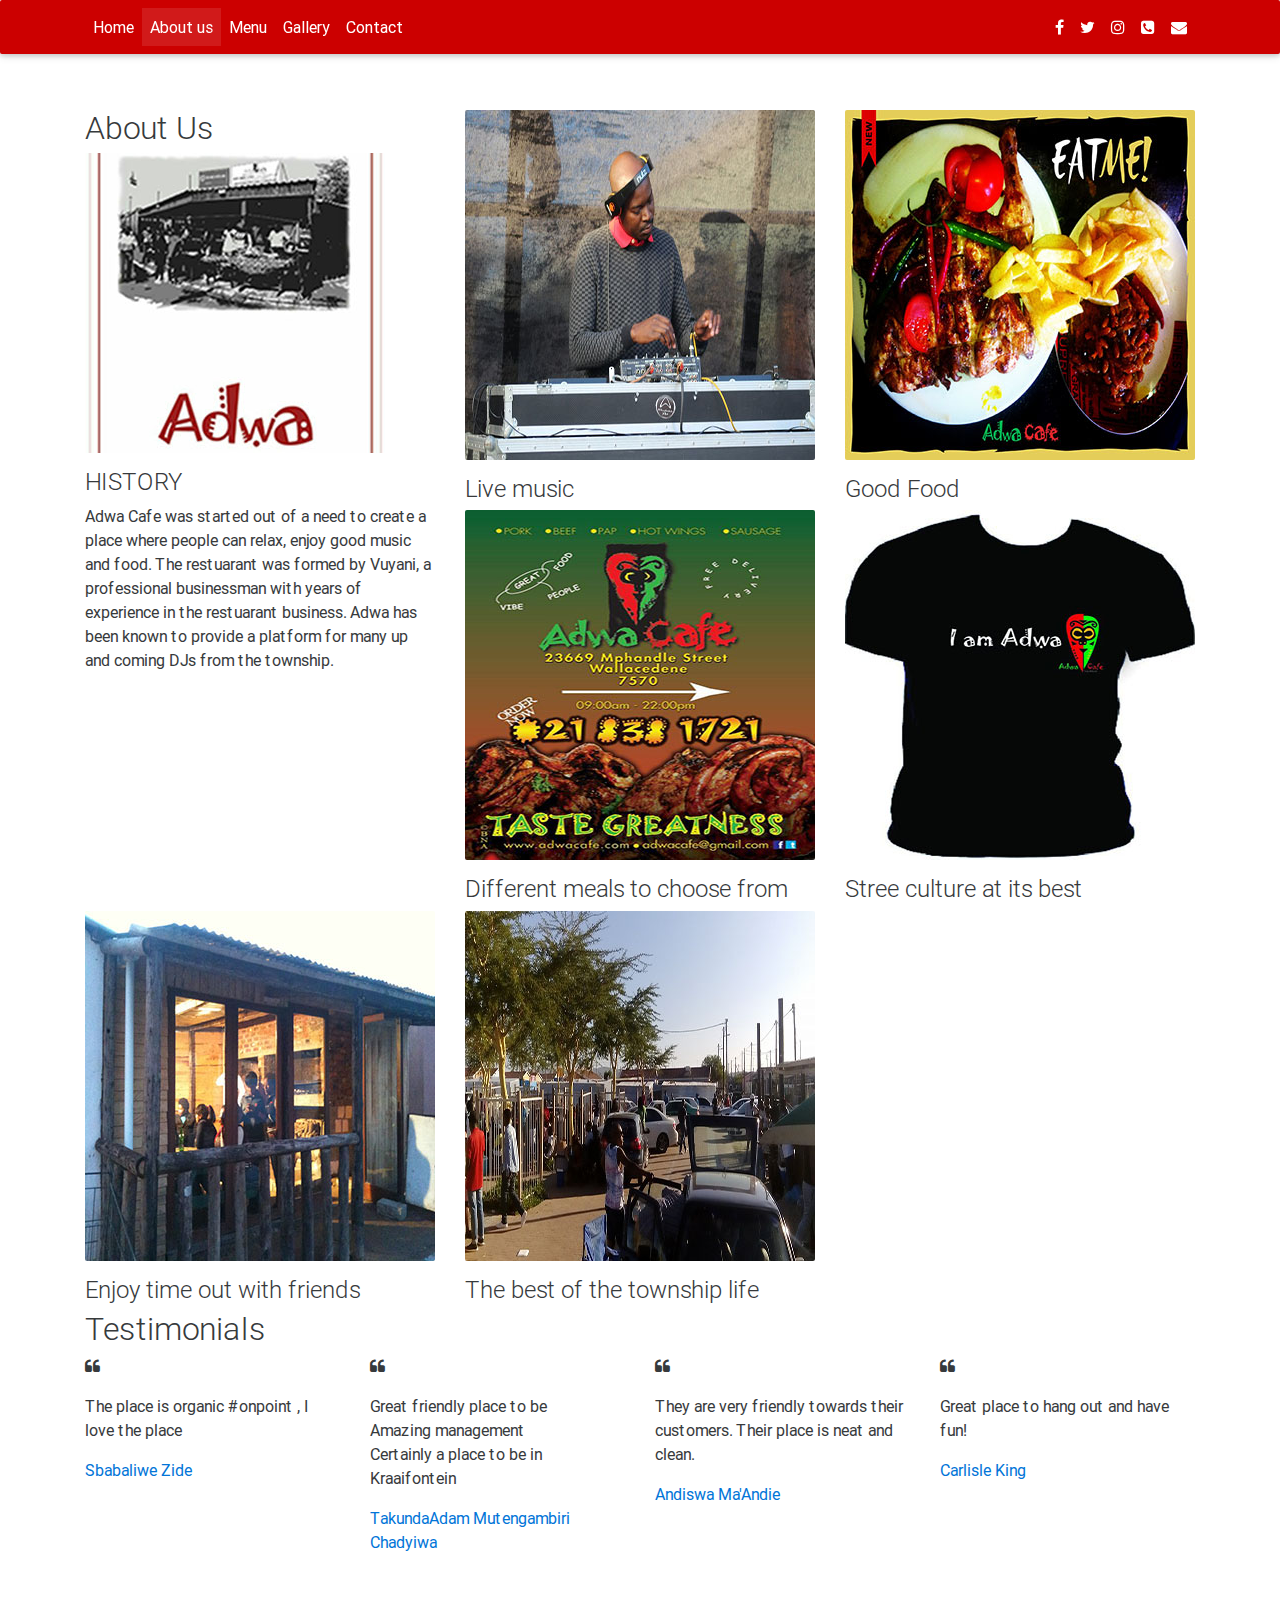
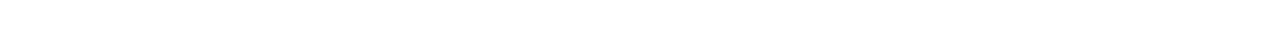
<file: about.html>
<!DOCTYPE html>
<html lang="en">

<head>

    <meta charset="utf-8">
    <meta name="viewport" content="width=device-width, initial-scale=1, shrink-to-fit=no">
    <meta http-equiv="x-ua-compatible" content="ie=edge">

    <title>About Adwa Cafe | Kraaifontein | Cape Town</title>

    <!-- Font Awesome -->
    <link rel="stylesheet" href="https://maxcdn.bootstrapcdn.com/font-awesome/4.6.0/css/font-awesome.min.css">

    <!-- Bootstrap core CSS -->
    <link href="css/bootstrap.min.css" rel="stylesheet">

    <!-- Material Design Bootstrap -->
    <link href="css/mdb.min.css" rel="stylesheet">

    <link href="css/style.css" rel="stylesheet">
</head>

<body>


    <!--Navigation & Intro-->
    <header>

        <!--Navbar-->
        <nav class="navbar navbar-dark navbar-fixed-top scrolling-navbar danger-color-dark">

            <!-- Collapse button-->
            <button class="navbar-toggler hidden-sm-up" type="button" data-toggle="collapse" data-target="#collapseEx">
            <i class="fa fa-bars"></i></button>

            <div class="container">

                <!--Collapse content-->
                <div class="collapse navbar-toggleable-xs" id="collapseEx">
                    <!--Navbar Brand-->
                    <!--Links-->
                    <ul class="nav navbar-nav">
                        <li class="nav-item">
                            <a class="nav-link" href="index.html">Home <span class="sr-only">(current)</span></a>
                        </li>
                        <li class="active nav-item">
                            <a class="nav-link" href="about.html">About us</a>
                        </li>
						<li class="nav-item">
                            <a class="nav-link" href="menu.html">Menu</a>
                        </li>
                        <li class="nav-item">
                            <a class="nav-link" href="gallery.html">Gallery</a>
                        </li>
                        <li class="nav-item">
                            <a class="nav-link" href="contact.html">Contact</a>
                        </li>

                    </ul>

                    <!--Navbar icons-->
                    <ul class="nav navbar-nav nav-flex-icons">
                        <li class="nav-item">
                            <a class="nav-link"><i class="fa fa-facebook"></i></a>
                        </li>
                        <li class="nav-item">
                            <a class="nav-link"><i class="fa fa-twitter"></i></a>
                        </li>
                        <li class="nav-item">
                            <a class="nav-link"><i class="fa fa-instagram"></i></a>
                        </li>
                        <li class="nav-item">
                            <a class="nav-link"><i class="fa fa-phone-square"></i></a>
                        </li>
                        <li class="nav-item">
                            <a class="nav-link"><i class="fa fa-envelope"></i></a>
                        </li>
                    </ul>

                </div>
                <!--/.Collapse content-->

            </div>

        </nav>
        <!--/.Navbar-->
        <div class="bg_pic"></div>
        <div class="global indent">
    <!--content-->
    <div class="who-box">
        <div class="container">
            <div class="row">
                <div class="col-lg-4 col-md-4 col-sm-6">
                    <h2>About Us</h2>
                    <div class="thumb-pad4">
                        <div class="thumbnail">
                            <figure><img src="img/adwa-about.jpg" alt="Guest House Umtata"></figure>
                            <div class="caption">
                                <h4>HISTORY</h4>
                                <p>Adwa Cafe was started out of a need to create a place where people can relax, enjoy good music and food.
The restuarant was formed by Vuyani, a professional businessman with years of experience in the restuarant business.
Adwa has been known to provide a platform for many up and coming DJs from the township.</p>
                            </div>
                        </div>
                    </div>
                </div>
                
                <div class="column">
                <div class="col-lg-4 col-md-2 col-sm-6">
                    <div class="thumb-pad4">
                                <div class="thumbnail">
                                    <figure><a href="img/adwa-dj.jpg"><em><span></span></em><img src="img/adwa-dj.jpg" alt="Guest House Interior"></a></figure>
                                    <div class="caption">
                                        <h4>Live music</h4>
                                    </div>
                                </div>
                    </div>
                </div>
				<div class="col-lg-4 col-md-2 col-sm-6">
                    <div class="thumb-pad00">
                                <div class="thumbnail">
                                    <figure><a href="img/adwa-food.jpg"><em><span></span></em><img src="img/adwa-food.jpg" alt="Umtata Guest House Sofa"></a></figure>
                                    <div class="caption">
                                        <h4>Good Food</h4>
                                    </div>
                                </div>
                    </div>
                </div>
				<div class="col-lg-4 col-md-2 col-sm-6">
                    <div class="thumb-pad00">
                                <div class="thumbnail">
                                    <figure><a href="img/adwa-all-sorts.jpg"><em><span></span></em><img src="img/adwa-all-sorts.jpg" alt="Umtata Guest House Dining"></a></figure>
                                    <div class="caption">
                                        <h4>Different meals to choose from</h4>
                                    </div>
                                </div>
                    </div>
                </div>
				<div class="col-lg-4 col-md-2 col-sm-6">
                    <div class="thumb-pad00">
                                <div class="thumbnail">
                                    <figure><a href="img/adwa-culture.jpg"><em><span></span></em><img src="img/adwa-culture.jpg" alt="Umtata Guest House Outside"></a></figure>
                                    <div class="caption">
                                        <h4>Stree culture at its best</h4>
                                    </div>
                                </div>
                    </div>
                </div>
				<div class="col-lg-4 col-md-2 col-sm-6">
                    <div class="thumb-pad00">
                                <div class="thumbnail">
                                    <figure><a href="img/adwa-out.jpg"><em><span></span></em><img src="img/adwa-out.jpg" alt="Umtata Guest House Spa"></a></figure>
                                    <div class="caption">
                                        <h4>Enjoy time out with friends</h4>
                                    </div>
                                </div>
                    </div>
                </div>
				<div class="col-lg-4 col-md-2 col-sm-6">
                    <div class="thumb-pad00">
                                <div class="thumbnail">
                                    <figure><a href="img/adwa-park.jpg"><em><span></span></em><img src="img/adwa-park.jpg" alt="Umtata Guest House En Suite"></a></figure>
                                    <div class="caption">
                                        <h4>The best of the township life</h4>
                                    </div>
                                </div>
                    </div>
                </div>
                </div>
            </div>
        </div>
    </div>
    <div class="testimBox"> 
        <div class="container">
            <div class="row">
                <div class="col-lg-12 col-md-12 col-sm-12">
                    <h2>Testimonials</h2>
                    <div class="row">
                        <div class="col-lg-3 col-md-3 col-sm-6">
                            <div class="thumb-pad6 maxheight">
                                <div class="thumbnail">
                                    <figure><a class="nav-link"><i class="fa fa-quote-left"></i></a></figure>
                                    <div class="caption">
                                        <p>The place is organic #onpoint , I love the place</p>
                                        <a href="#">Sbabaliwe Zide</a>
                                    </div>
                                </div>
                            </div>
                        </div>
                        <div class="col-lg-3 col-md-3 col-sm-6">
                            <div class="thumb-pad6 maxheight">
                                <div class="thumbnail">
                                    <figure><a class="nav-link"><i class="fa fa-quote-left"></i></a></figure>
                                    <div class="caption">
                                        <p>Great friendly place to be </br>
                                            Amazing management <br>
                                            Certainly a place to be in Kraaifontein</p>
                                        <a href="#">TakundaAdam Mutengambiri Chadyiwa</a>
                                    </div>
                                </div>
                            </div>
                        </div>
                        <div class="col-lg-3 col-md-3 col-sm-6">
                            <div class="thumb-pad6 maxheight">
                                <div class="thumbnail">
                                    <figure><a class="nav-link"><i class="fa fa-quote-left"></i></a></figure>
                                    <div class="caption">
                                        <p>They are very friendly towards their customers. 
Their place is neat and clean.</p>
                                        <a href="#">Andiswa Ma'Andie</a>
                                    </div>
                                </div>
                            </div>
                        </div>
                        <div class="col-lg-3 col-md-3 col-sm-6">
                            <div class="thumb-pad6 maxheight">
                                <div class="thumbnail">
                                    <figure><a class="nav-link"><i class="fa fa-quote-left"></i></a></figure>
                                    <div class="caption">
                                        <p>Great place to hang out and have fun!</p>
                                        <a href="#">Carlisle King</a>
                                    </div>
                                </div>
                            </div>
                        </div>
                    </div>
                </div>
            </div>
        </div>
    </div>
    </div>

    </header>
    <!--/Navigation & Intro-->

    <!-- SCRIPTS -->

    <!-- JQuery -->
    <script type="text/javascript" src="js/jquery-2.2.3.min.js"></script>

    <!-- Bootstrap tooltips -->
    <script type="text/javascript" src="js/tether.min.js"></script>

    <!-- Bootstrap core JavaScript -->
    <script type="text/javascript" src="js/bootstrap.min.js"></script>

    <!-- MDB core JavaScript -->
    <script type="text/javascript" src="js/mdb.min.js"></script>


</body>

</html>
</file>
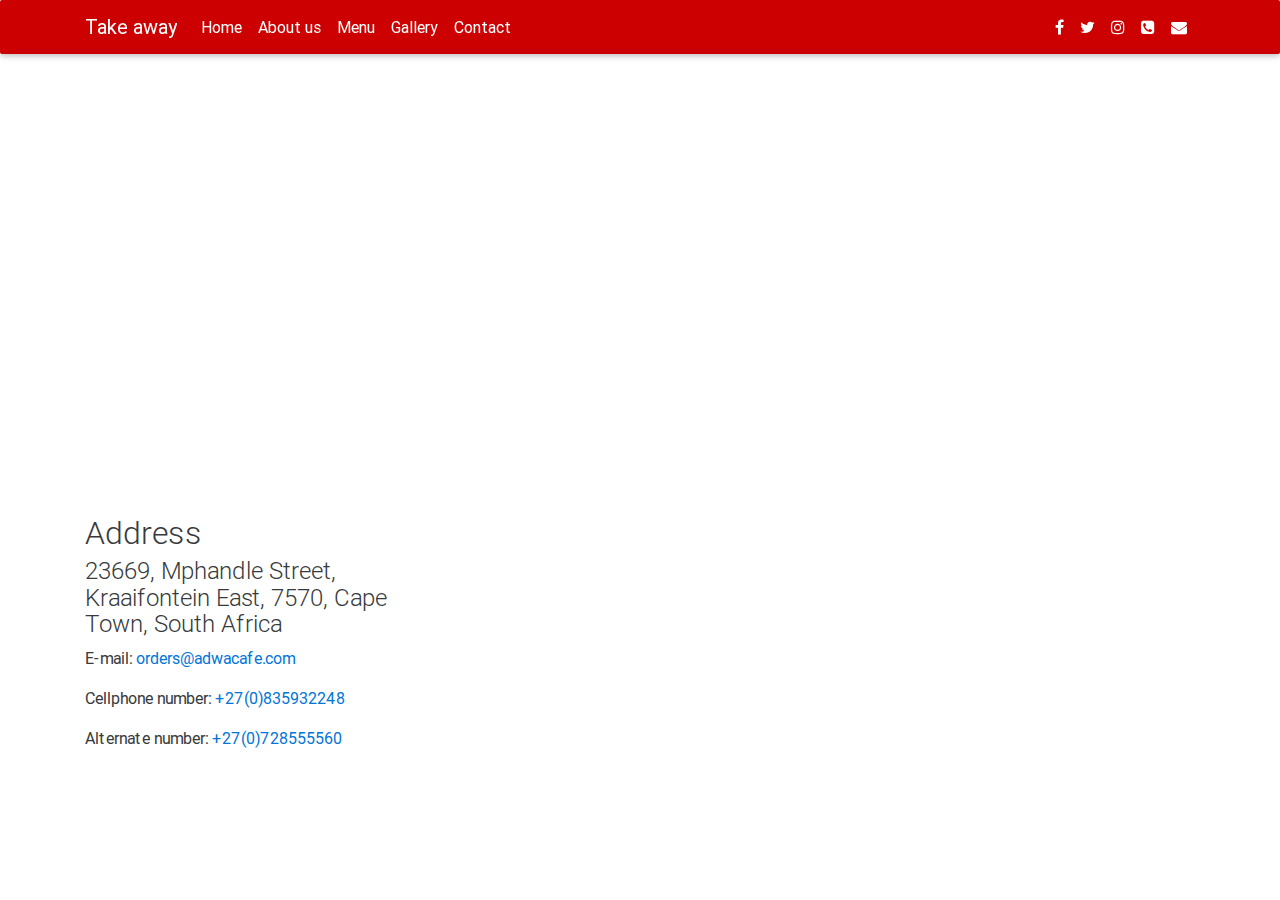
<file: contact.html>
<!DOCTYPE html>
<html lang="en">

<head>

    <meta charset="utf-8">
    <meta name="viewport" content="width=device-width, initial-scale=1, shrink-to-fit=no">
    <meta http-equiv="x-ua-compatible" content="ie=edge">

    <title>Contact Us | Adwa Cafe | Kraaifontein | Cape Town</title>

    <!-- Font Awesome -->
    <link rel="stylesheet" href="https://maxcdn.bootstrapcdn.com/font-awesome/4.6.0/css/font-awesome.min.css">

    <!-- Bootstrap core CSS -->
    <link href="css/bootstrap.min.css" rel="stylesheet">

    <!-- Material Design Bootstrap -->
    <link href="css/mdb.min.css" rel="stylesheet">

    <link href="css/style.css" rel="stylesheet">
</head>

<body>


    <!--Navigation & Intro-->
    <header>

        <!--Navbar-->
        <nav class="navbar navbar-dark navbar-fixed-top scrolling-navbar danger-color-dark">

            <!-- Collapse button-->
            <button class="navbar-toggler hidden-sm-up" type="button" data-toggle="collapse" data-target="#collapseEx">
            <i class="fa fa-bars"></i></button>

            <div class="container">

                <!--Collapse content-->
                <div class="collapse navbar-toggleable-xs" id="collapseEx">
                    <!--Navbar Brand-->
                    <a class="navbar-brand" href="http://mdbootstrap.com/material-design-for-bootstrap/" target="_blank">Take away</a>
                    <!--Links-->
                    <ul class="nav navbar-nav">
                        <li class="nav-item">
                            <a class="nav-link" href="index.html">Home <span class="sr-only">(current)</span></a>
                        </li>
                        <li class="nav-item">
                            <a class="nav-link" href="about.html">About us</a>
                        </li>
						<li class="nav-item">
                            <a class="nav-link" href="menu.html">Menu</a>
                        </li>
                        <li class="nav-item">
                            <a class="nav-link" href="gallery.html">Gallery</a>
                        </li>
                        <li class="nav-item">
                            <a class="nav-link" href="contact.html">Contact</a>
                        </li>

                    </ul>

                    <!--Navbar icons-->
                    <ul class="nav navbar-nav nav-flex-icons">
                        <li class="nav-item">
                            <a class="nav-link"><i class="fa fa-facebook"></i></a>
                        </li>
                        <li class="nav-item">
                            <a class="nav-link"><i class="fa fa-twitter"></i></a>
                        </li>
                        <li class="nav-item">
                            <a class="nav-link"><i class="fa fa-instagram"></i></a>
                        </li>
                        <li class="nav-item">
                            <a class="nav-link"><i class="fa fa-phone-square"></i></a>
                        </li>
                        <li class="nav-item">
                            <a class="nav-link"><i class="fa fa-envelope"></i></a>
                        </li>
                    </ul>
                </div>
                <!--/.Collapse content-->

            </div>

        </nav>
        <!--/.Navbar-->

    </header>

    <div class="global indent">
    <div class="container">
        <div class="row">  
            <div class="col-lg-12">
                <h2>Contact Us</h2>
                <figure class="map">
					<iframe src="https://www.google.com/maps/embed?pb=!1m18!1m12!1m3!1d3313.3667771113865!2d18.740987315185!3d-33.854437280660164!2m3!1f0!2f0!3f0!3m2!1i1024!2i768!4f13.1!3m3!1m2!1s0x1dcc538dc2c34a29%3A0x13439e0848d135f4!2sAdwa+Cafe!5e0!3m2!1sen!2sza!4v1485000978875" width="600" height="450" frameborder="0" style="border:0" allowfullscreen></iframe>
                </figure>
            </div>
        </div>
    </div>
    <div class="formBox">
        <div class="container">
            <div class="row">
                <div class="col-lg-4 col-md-4 col-sm-4">
                    <h2>Address</h2>
                    <div class="info">
                        <h4>23669, Mphandle Street, Kraaifontein East, 7570, Cape Town, South Africa</h4>
                        <p>E-mail: <a href="mailto:orders@adwacafe.com">orders@adwacafe.com</a></p>
						<p>Cellphone number: <a href="tel:+27(0)835932248">+27(0)835932248</a></p>
						<p>Alternate number: <a href="tel:+27(0)728555560">+27(0)728555560</a></p>
                    </div>
                </div>
            </div>
        </div>
    </div>
</div>

    <!--/Navigation & Intro-->

    <!-- SCRIPTS -->

    <!-- JQuery -->
    <script type="text/javascript" src="js/jquery-2.2.3.min.js"></script>

    <!-- Bootstrap tooltips -->
    <script type="text/javascript" src="js/tether.min.js"></script>

    <!-- Bootstrap core JavaScript -->
    <script type="text/javascript" src="js/bootstrap.min.js"></script>

    <!-- MDB core JavaScript -->
    <script type="text/javascript" src="js/mdb.min.js"></script>


</body>

</html>
</file>
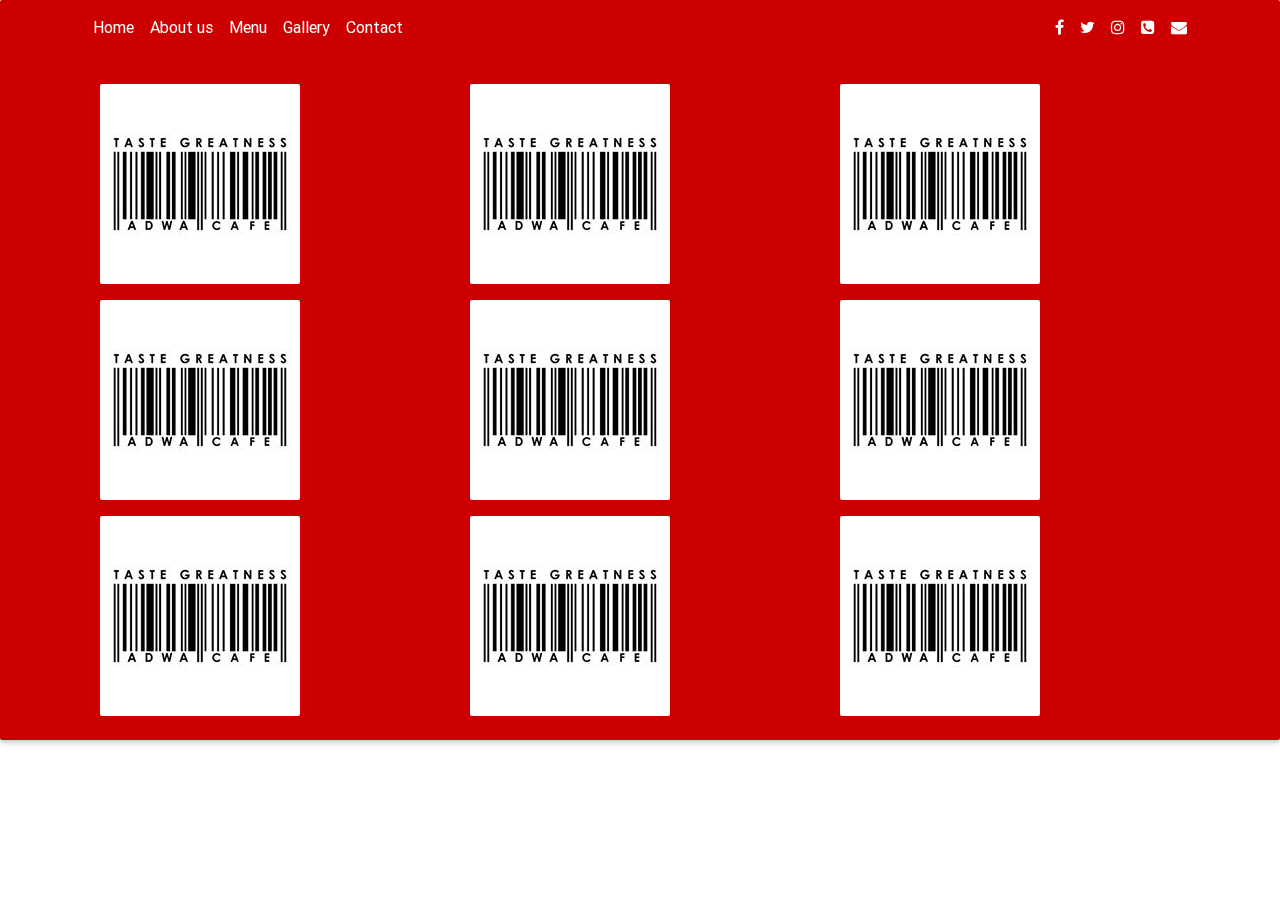
<file: gallery.html>
<!DOCTYPE html>
<html lang="en">

<head>

    <meta charset="utf-8">
    <meta name="viewport" content="width=device-width, initial-scale=1, shrink-to-fit=no">
    <meta http-equiv="x-ua-compatible" content="ie=edge">

    <title>Gallery | Adwa Cafe | Kraaifontein | Cape Town</title>

    <!-- Font Awesome -->
    <link rel="stylesheet" href="https://maxcdn.bootstrapcdn.com/font-awesome/4.6.0/css/font-awesome.min.css">

    <!-- Bootstrap core CSS -->
    <link href="css/bootstrap.min.css" rel="stylesheet">

    <!-- Material Design Bootstrap -->
    <link href="css/mdb.min.css" rel="stylesheet">

    <link href="css/style.css" rel="stylesheet">
</head>

<body>


    <!--Navigation & Intro-->
    <header>

        <!--Navbar-->
        <nav class="navbar navbar-dark navbar-fixed-top scrolling-navbar danger-color-dark">

            <!-- Collapse button-->
            <button class="navbar-toggler hidden-sm-up" type="button" data-toggle="collapse" data-target="#collapseEx">
            <i class="fa fa-bars"></i></button>

            <div class="container">

                <!--Collapse content-->
                <div class="collapse navbar-toggleable-xs" id="collapseEx">
                    <!--Navbar Brand-->
                    <!--Links-->
                    <ul class="nav navbar-nav">
                        <li class="nav-item">
                            <a class="nav-link" href="index.html">Home <span class="sr-only">(current)</span></a>
                        </li>
                        <li class="nav-item">
                            <a class="nav-link" href="about.html">About us</a>
                        </li>
						<li class="nav-item">
                            <a class="nav-link" href="menu.html">Menu</a>
                        </li>
                        <li class="nav-item">
                            <a class="nav-link" href="gallery.html">Gallery</a>
                        </li>
                        <li class="nav-item">
                            <a class="nav-link" href="contact.html">Contact</a>
                        </li>

                    </ul>

                    <!--Navbar icons-->
                    <ul class="nav navbar-nav nav-flex-icons">
                        <li class="nav-item">
                            <a class="nav-link"><i class="fa fa-facebook"></i></a>
                        </li>
                        <li class="nav-item">
                            <a class="nav-link"><i class="fa fa-twitter"></i></a>
                        </li>
                        <li class="nav-item">
                            <a class="nav-link"><i class="fa fa-instagram"></i></a>
                        </li>
                        <li class="nav-item">
                            <a class="nav-link"><i class="fa fa-phone-square"></i></a>
                        </li>
                        <li class="nav-item">
                            <a class="nav-link"><i class="fa fa-envelope"></i></a>
                        </li>
                    </ul>

                   <div class="global indent">
    <!--content-->
    <div class="container">
        <div class="row">
            <div class="col-lg-12">
                <div id="options" class="clearfix">
                  <ul id="filters" class="pagination option-set clearfix" data-option-key="filter">
                  </ul>
                </div><!-- #options -->
                <div class="isotope-box">
                    <div id="container" class="clearfix">
                        <div class="row">
                        <div class="element transition first_category maxheight col-md-4" data-category="transition">
                        	<div class="thumb-pad00">
                                <div class="thumbnail">
                                    <figure><a href="img/adwa-barcode.jpg"><em><span></span></em><img src="img/adwa-barcode.jpg" alt="Mthatha Guest House - Dining Area"></a></figure>
                                    <div class="caption">
                                    </div>
                                </div>
                            </div>
                        </div>
                        <div class="element transition second_category maxheight col-md-4" data-category="transition">
                        	<div class="thumb-pad00">
                                <div class="thumbnail">
                                    <figure><a href="img/adwa-barcode.jpg"><em><span></span></em><img src="img/adwa-barcode.jpg" alt="Mthatha Guest House - Single Bedroom"></a></figure>
                                    <div class="caption">
                                    </div>
                                </div>
                            </div>
                        </div>
                        <div class="element transition second_category maxheight col-md-4" data-category="transition">
                        	<div class="thumb-pad00">
                                <div class="thumbnail">
                                    <figure><a href="img/adwa-barcode.jpg"><em><span></span></em><img src="img/adwa-barcode.jpg" alt="Mthatha Guest House - Single Bedroom"></a></figure>
                                    <div class="caption">
                                    </div>
                                </div>
                            </div>
                        </div>
                    </div>
                 </div>

                 <div class="isotope-box">
                    <div id="container" class="clearfix">
                        <div class="row">
                        <div class="element transition first_category maxheight col-md-4" data-category="transition">
                        	<div class="thumb-pad00">
                                <div class="thumbnail">
                                    <figure><a href="img/adwa-barcode.jpg"><em><span></span></em><img src="img/adwa-barcode.jpg" alt="Mthatha Guest House - Dining Area"></a></figure>
                                    <div class="caption">
                                    </div>
                                </div>
                            </div>
                        </div>
                        <div class="element transition second_category maxheight col-md-4" data-category="transition">
                        	<div class="thumb-pad00">
                                <div class="thumbnail">
                                    <figure><a href="img/adwa-barcode.jpg"><em><span></span></em><img src="img/adwa-barcode.jpg" alt="Mthatha Guest House - Single Bedroom"></a></figure>
                                    <div class="caption">
                                    </div>
                                </div>
                            </div>
                        </div>
                        <div class="element transition second_category maxheight col-md-4" data-category="transition">
                        	<div class="thumb-pad00">
                                <div class="thumbnail">
                                    <figure><a href="img/adwa-barcode.jpg"><em><span></span></em><img src="img/adwa-barcode.jpg" alt="Mthatha Guest House - Single Bedroom"></a></figure>
                                    <div class="caption">
                                    </div>
                                </div>
                            </div>
                        </div>
                    </div>
                 </div>

                 <div class="isotope-box">
                    <div id="container" class="clearfix">
                        <div class="row">
                        <div class="element transition first_category maxheight col-md-4" data-category="transition">
                        	<div class="thumb-pad00">
                                <div class="thumbnail">
                                    <figure><a href="img/adwa-barcode.jpg"><em><span></span></em><img src="img/adwa-barcode.jpg" alt="Mthatha Guest House - Dining Area"></a></figure>
                                    <div class="caption">
                                    </div>
                                </div>
                            </div>
                        </div>
                        <div class="element transition second_category maxheight col-md-4" data-category="transition">
                        	<div class="thumb-pad00">
                                <div class="thumbnail">
                                    <figure><a href="img/adwa-barcode.jpg"><em><span></span></em><img src="img/adwa-barcode.jpg" alt="Mthatha Guest House - Single Bedroom"></a></figure>
                                    <div class="caption">
                                    </div>
                                </div>
                            </div>
                        </div>
                        <div class="element transition second_category maxheight col-md-4" data-category="transition">
                        	<div class="thumb-pad00">
                                <div class="thumbnail">
                                    <figure><a href="img/adwa-barcode.jpg"><em><span></span></em><img src="img/adwa-barcode.jpg" alt="Mthatha Guest House - Single Bedroom"></a></figure>
                                    <div class="caption">
                                    </div>
                                </div>
                            </div>
                        </div>
                    </div>
                 </div>
                 
                </div>
            </div>
        </div>
    </div>
</div>
                  </div>
                </div>



                </div>
                <!--/.Collapse content-->

            </div>

        </nav>
        <!--/.Navbar-->

    </header>
    <!--/Navigation & Intro-->

    <!-- SCRIPTS -->

    <!-- JQuery -->
    <script type="text/javascript" src="js/jquery-2.2.3.min.js"></script>

    <!-- Bootstrap tooltips -->
    <script type="text/javascript" src="js/tether.min.js"></script>

    <!-- Bootstrap core JavaScript -->
    <script type="text/javascript" src="js/bootstrap.min.js"></script>

    <!-- MDB core JavaScript -->
    <script type="text/javascript" src="js/mdb.min.js"></script>


</body>

</html>
</file>
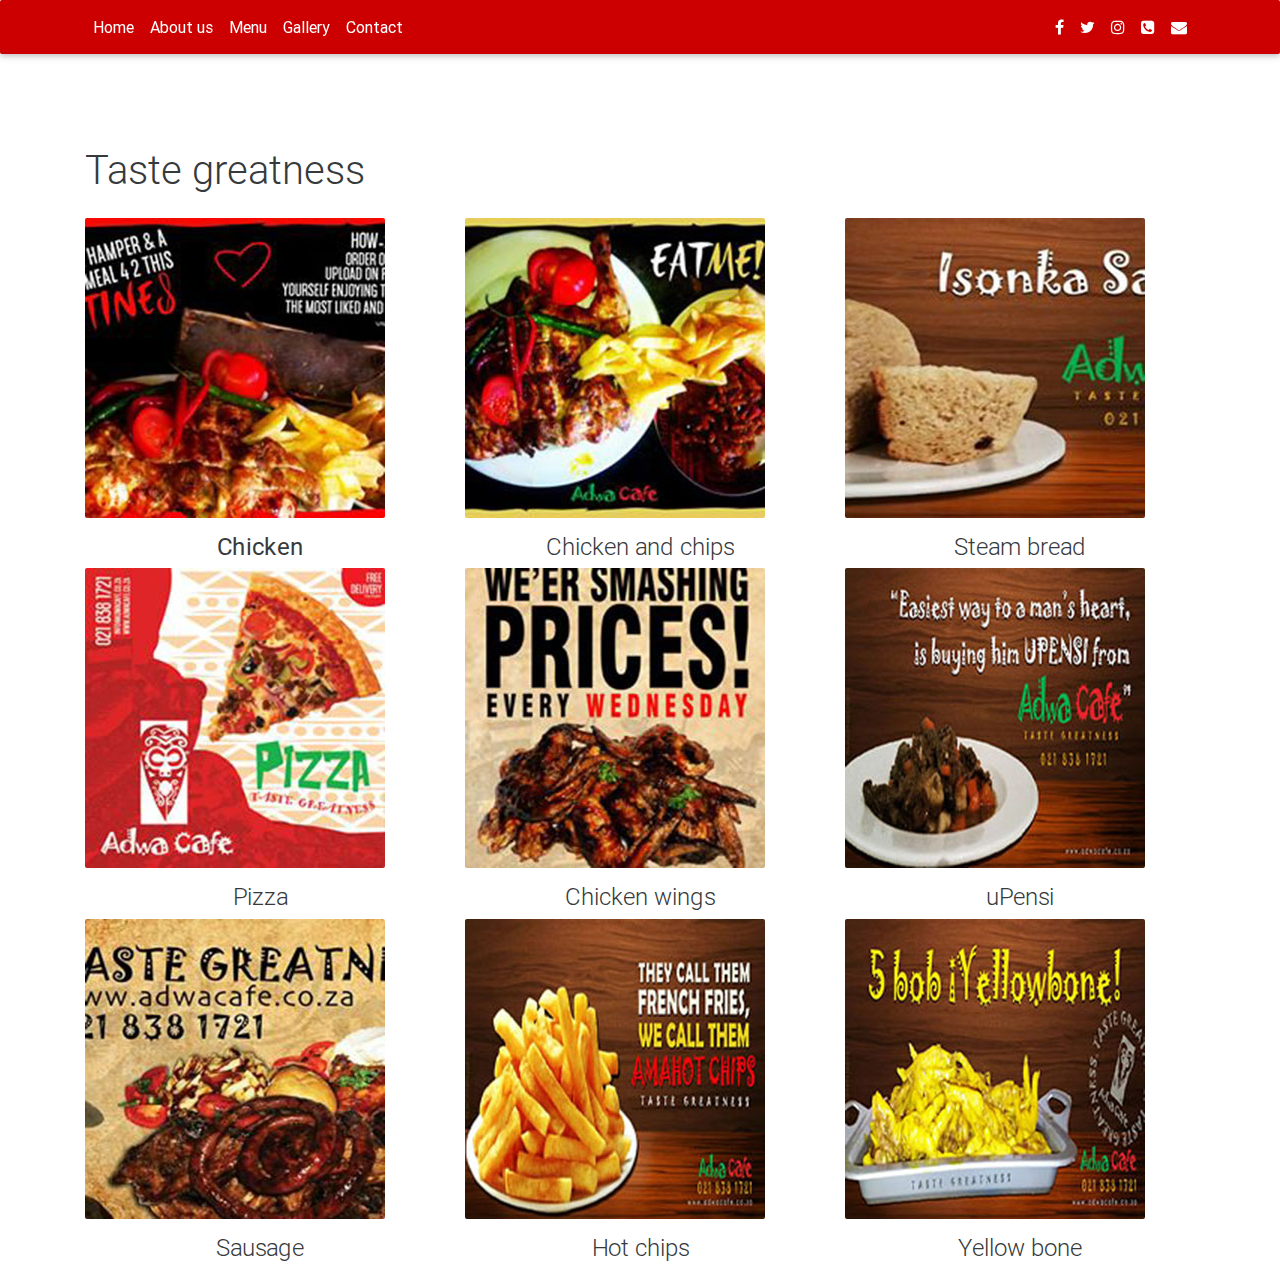
<file: menu.html>
<!DOCTYPE html>
<html lang="en">

<head>

    <meta charset="utf-8">
    <meta name="viewport" content="width=device-width, initial-scale=1, shrink-to-fit=no">
    <meta http-equiv="x-ua-compatible" content="ie=edge">

    <title>Adwa Cafe | Restaurant | Cape Town</title>

    <!-- Font Awesome -->
    <link rel="stylesheet" href="https://maxcdn.bootstrapcdn.com/font-awesome/4.6.0/css/font-awesome.min.css">

    <!-- Bootstrap core CSS -->
    <link href="css/bootstrap.min.css" rel="stylesheet">

    <!-- Material Design Bootstrap -->
    <link href="css/mdb.min.css" rel="stylesheet">

    <link rel="stylesheet" href="css/camera.css">

    <link href="css/style.css" rel="stylesheet">

</head>

<body>


    <!--Navigation & Intro-->
    <header>

        <!--Navbar-->
        <nav class="navbar navbar-dark navbar-fixed-top scrolling-navbar danger-color-dark">

            <!-- Collapse button-->
            <button class="navbar-toggler hidden-sm-up" type="button" data-toggle="collapse" data-target="#collapseEx">
            <i class="fa fa-bars"></i></button>

            <div class="container">

                <!--Collapse content-->
                <div class="collapse navbar-toggleable-xs" id="collapseEx">
                    <!--Navbar Brand-->
                    <!--Links-->
                    <ul class="nav navbar-nav">
                        <li class="nav-item">
                            <a class="nav-link" href="index.html">Home <span class="sr-only">(current)</span></a>
                        </li>
                        <li class="nav-item">
                            <a class="nav-link" href="about.html">About us</a>
                        </li>
						<li class="nav-item">
                            <a class="nav-link" href="menu.html">Menu</a>
                        </li>
                        <li class="nav-item">
                            <a class="nav-link" href="gallery.html">Gallery</a>
                        </li>
                        <li class="nav-item">
                            <a class="nav-link" href="contact.html">Contact</a>
                        </li>
                        

                    </ul>

                    <!--Navbar icons-->
                    <ul class="nav navbar-nav nav-flex-icons">
                        <li class="nav-item">
                            <a class="nav-link"><i class="fa fa-facebook"></i></a>
                        </li>
                        <li class="nav-item">
                            <a class="nav-link"><i class="fa fa-twitter"></i></a>
                        </li>
                        <li class="nav-item">
                            <a class="nav-link"><i class="fa fa-instagram"></i></a>
                        </li>
                        <li class="nav-item">
                            <a class="nav-link"><i class="fa fa-phone-square"></i></a>
                        </li>
                        <li class="nav-item">
                            <a class="nav-link"><i class="fa fa-envelope"></i></a>
                        </li>
                    </ul>

                </div>
                <!--/.Collapse content-->

            </div>

        </nav>
        <!--/.Navbar-->

    </header>
    <!--/Navigation & Intro-->
    <div class="global indent">
    <!--content-->
    <div class="container">
        <div class="row">
            <div class="col-lg-12">
                <div id="options" class="clearfix">
                  <ul id="filters" class="pagination option-set clearfix" data-option-key="filter">
                  </ul>
                </div><!-- #options -->
                <div class="isotope-box">
                    <div id="container" class="clearfix">
                        <div class="bg_pic"></div>
                        <h1 class="h1-padding">Taste greatness</h1>
                        <div class="row">
                        <div class="element transition first_category maxheight col-md-4" data-category="transition">
                        	<div class="thumb-pad00">
                                <div class="thumbnail">
                                    <figure><a href="img/adwa-chicken.jpg"><em><span></span></em><img src="img/adwa-chicken.jpg" alt="Mthatha Guest House - Dining Area"></a></figure>
                                    <div class="caption">
                                        <h4 class="h4-center"><strong>Chicken</strong></h4>
                                    </div>
                                </div>
                            </div>
                        </div>
                        <div class="element transition second_category maxheight col-md-4" data-category="transition">
                        	<div class="thumb-pad00">
                                <div class="thumbnail">
                                    <figure><a href="img/adwa-eat-me.jpg"><em><span></span></em><img src="img/adwa-eat-me.jpg" alt="Mthatha Guest House - Single Bedroom"></a></figure>
                                    <div class="caption">
                                        <h4 class="h4-center">Chicken and chips</h4>
                                    </div>
                                </div>
                            </div>
                        </div>
                        <div class="element transition second_category maxheight col-md-4" data-category="transition">
                        	<div class="thumb-pad00">
                                <div class="thumbnail">
                                    <figure><a href="img/adwa-isonka.jpg"><em><span></span></em><img src="img/adwa-isonka.jpg" alt="Mthatha Guest House - Single Bedroom"></a></figure>
                                    <div class="caption">
                                        <h4 class="h4-center">Steam bread</h4>
                                    </div>
                                </div>
                            </div>
                        </div>
                    </div>
                 </div>

                 <div class="isotope-box">
                    <div id="container" class="clearfix">
                        <div class="row">
                        <div class="element transition first_category maxheight col-md-4" data-category="transition">
                        	<div class="thumb-pad00">
                                <div class="thumbnail">
                                    <figure><a href="img/adwa-pizza.jpg"><em><span></span></em><img src="img/adwa-pizza.jpg" alt="Mthatha Guest House - Dining Area"></a></figure>
                                    <div class="caption">
                                        <h4 class="h4-center">Pizza</h4>
                                    </div>
                                </div>
                            </div>
                        </div>
                        <div class="element transition second_category maxheight col-md-4" data-category="transition">
                        	<div class="thumb-pad00">
                                <div class="thumbnail">
                                    <figure><a href="img/adwa-wings.jpg"><em><span></span></em><img src="img/adwa-wings.jpg" alt="Mthatha Guest House - Single Bedroom"></a></figure>
                                    <div class="caption">
                                        <h4 class="h4-center">Chicken wings</h4>
                                    </div>
                                </div>
                            </div>
                        </div>
                        <div class="element transition second_category maxheight col-md-4" data-category="transition">
                        	<div class="thumb-pad00">
                                <div class="thumbnail">
                                    <figure><a href="img/adwa-heart.jpg"><em><span></span></em><img src="img/adwa-heart.jpg" alt="Mthatha Guest House - Single Bedroom"></a></figure>
                                    <div class="caption">
                                        <h4 class="h4-center">uPensi</h4>
                                    </div>
                                </div>
                            </div>
                        </div>
                    </div>
                 </div>

                 <div class="isotope-box">
                    <div id="container" class="clearfix">
                        <div class="row">
                        <div class="element transition first_category maxheight col-md-4" data-category="transition">
                        	<div class="thumb-pad00">
                                <div class="thumbnail">
                                    <figure><a href="img/adwa-sausage.jpg"><em><span></span></em><img src="img/adwa-sausage.jpg" alt="Mthatha Guest House - Dining Area"></a></figure>
                                    <div class="caption">
                                        <h4 class="h4-center">Sausage</h4>
                                    </div>
                                </div>
                            </div>
                        </div>
                        <div class="element transition second_category maxheight col-md-4" data-category="transition">
                        	<div class="thumb-pad00">
                                <div class="thumbnail">
                                    <figure><a href="img/adwa-chips.jpg"><em><span></span></em><img src="img/adwa-chips.jpg" alt="Mthatha Guest House - Single Bedroom"></a></figure>
                                    <div class="caption">
                                        <h4 class="h4-center">Hot chips</h4>
                                    </div>
                                </div>
                            </div>
                        </div>
                        <div class="element transition second_category maxheight col-md-4" data-category="transition">
                        	<div class="thumb-pad00">
                                <div class="thumbnail">
                                    <figure><a href="img/adwa-yellowbone.jpg"><em><span></span></em><img src="img/adwa-yellowbone.jpg" alt="Mthatha Guest House - Single Bedroom"></a></figure>
                                    <div class="caption">
                                        <h4 class="h4-center">Yellow bone</h4>
                                    </div>
                                </div>
                            </div>
                        </div>
                    </div>
                 </div>
                 
                </div>
            </div>
        </div>
    </div>
</div>
                  </div>
                </div>
        <!--/.Controls-->
    </div>
    <!--/.Carousel Wrapper-->
    <!--/.Main layout-->

    <!--/.Mask-->


    <!-- SCRIPTS -->

    <!-- JQuery -->
    <script type="text/javascript" src="js/jquery-2.2.3.min.js"></script>

    <!-- Bootstrap tooltips -->
    <script type="text/javascript" src="js/tether.min.js"></script>

    <!-- Bootstrap core JavaScript -->
    <script type="text/javascript" src="js/bootstrap.min.js"></script>

    <!-- MDB core JavaScript -->
    <script type="text/javascript" src="js/mdb.min.js"></script>

</body>

</html>
</file>
<file: css/style.css>
/* YOUR CUSTOM STYLES */

.view {
	background: url("https://scontent.xx.fbcdn.net/v/t31.0-8/12829389_1125370570848321_8506498745213717347_o.jpg?oh=9b8af801e93c099a7d071a54dfb128ec&oe=5923F411")no-repeat center center;
	-webkit-background-size: cover;
	-moz-background-size: cover;
	-o-background-size: cover;
	background-size: cover;
	height: 100vh;
}

.full-bg-img {
	color: #fff;
}

.title {
	font-weight:100;
}

.payment .fa:not(:first-child) {
	margin-left:10px;
	color:rgba(255,255,255,.8);
}

.bg_pic {
 margin-top: -90px;
 position: relative;
 height: 200px;
}

.camera_wrap {
	display: none;
	float: none;
	position: relative;
	z-index: 1;
	margin: 0 !important;
}

.slider{
	position: relative;
    z-index:0;
    top: 0;
    margin-top:-230px;
    z-index: 0;
    margin-bottom: 48px;
}

.camera-caption {
	position: absolute;
	top:30%;
    width: 100%;
	display: block;
    text-align:center;
    padding:0;
	-webkit-box-sizing: border-box;
	-moz-box-sizing: border-box;
	box-sizing: border-box;
}

.fade.in {
  opacity: 1;
}

input[type="text"]:focus:not([readonly]) {
	border-color:#C00;
	box-shadow:0 1px 0 0 #C00;
	color:#fff;
}

input[type="text"]:not([readonly])+label {
	color:rgba(255,255,255,.65);
}

input[type="text"]:focus:not([readonly])+label {
	color:#fff;
}

.h4-center {
	text-align: center;
}

.h1-padding {
	padding-bottom: 18px;
}
</file>
<file: css/camera.css>
@import url(//fonts.googleapis.com/css?family=Jockey+One);
/**************************
*
*	GENERAL
*
**************************/
.camera_wrap img, 
.camera_wrap ol, .camera_wrap ul, .camera_wrap li,
.camera_wrap table, .camera_wrap tbody, .camera_wrap tfoot, .camera_wrap thead, .camera_wrap tr, .camera_wrap th, .camera_wrap td
.camera_thumbs_wrap a, .camera_thumbs_wrap img, 
.camera_thumbs_wrap ol, .camera_thumbs_wrap ul, .camera_thumbs_wrap li,
.camera_thumbs_wrap table, .camera_thumbs_wrap tbody, .camera_thumbs_wrap tfoot, .camera_thumbs_wrap thead, .camera_thumbs_wrap tr, .camera_thumbs_wrap th, .camera_thumbs_wrap td {
	background: none;
	border: 0;
	font: inherit;
	font-size: 100%;
	margin: 0;
	padding: 0;
	vertical-align: baseline;
	list-style: none;
    line-height: ;
}
.camera_wrap {
	display: none;
	float: none;
	position: relative;
	z-index: 1;
	margin: 0 !important;
}
.camera_wrap img {
	max-width: none !important;
    overflow: hidden;
}
.camera_fakehover {
	height: 100%;
	position: relative;
	width: 100%;
	/*z-index: 1;*/
}
.camera_src {
	display: none;
}
.cameraCont, .cameraContents {
	height: 100%;
	position: relative;
	width:100%;
	/*z-index: 1;*/
    display: inline-block;
}
.cameraSlide {
	bottom: 0;
	left: 0;
	position: absolute;
	right: 0;
	top: 0;
	width: 100%;
}
.cameraContent {
	bottom: 0;
	display: none;
	left: 0;
	position: absolute;
	right: 0;
	top: 0;
}
.camera_target {
	bottom: 0;
	height: 100%;
	left: 0;
	overflow: hidden;
	position: absolute;
	right: 0;
	text-align: left;
	top: 0;
	width: 100%;
	z-index: 0;
}
.camera_overlayer {
	bottom: 0;
	height: 100%;
	left: 0;
	overflow: hidden;
	position: absolute;
	right: 0;
	top: 0;
	width: 100%;
	z-index: 0;
}
.camera_target_content {
	bottom: 0;
	left: 0;
	overflow: visible;
	position: absolute;
	right: 0;
	top: 0;
	/*z-index: 2;*/
}
.camera_target_content .camera_link {
	display: block;
	height: 100%;
	text-decoration: none;
}
.camera_loader {
	background:#efede0 url(../img/camera-loader.gif) no-repeat center;
	height: 36px;
    width: 36px;
    top: 50%;
	left: 50%;
	overflow: hidden;
	position: absolute;
	margin: -18px 0 0 -18px;
	z-index: 3;
    border-radius:36px;
}
.camera_loader img {
    border-radius:36px;
}
.camera_clear {
	display: block;
	clear: both;
}
.showIt {
	display: none;
}
.camera_clear {
	clear: both;
	display: block;
	height: 1px;
	margin: 0px;
	position: relative;
}
.slider{
	position: relative;
    z-index:0;
    top: 0;
    margin-top:-230px;
    z-index: 0;
    margin-bottom: 48px;
}
.camera_pag {
	position: absolute;
	z-index: 10;
	bottom:-38px;
    width: 100%;
	padding:0;
    text-align:center;
	display:inline-block;
	-webkit-box-sizing: border-box;
	-moz-box-sizing: border-box;
	box-sizing: border-box;
    left:0;
}
.camera-caption {
	position: absolute;
	top:30%;
    width: 100%;
	display: block;
    text-align:center;
    padding:0;
	-webkit-box-sizing: border-box;
	-moz-box-sizing: border-box;
	box-sizing: border-box;
}
.camera-caption em {
    display:inline-block;
    width:180px;
    height:132px;
    margin-bottom:20px;
    background:url(../img/simbol.png) no-repeat;
}
.camera-caption .title {
    font:bold 72px/60px 'Gentium Basic';
    color:#fff;
    text-transform:uppercase;
    margin-bottom:0;
}
.camera-caption .title span {
    font-size:48px;
}
.camera-caption .description {
    font:bold 72px/65px 'Arial';
    color:#fff;
    text-transform:uppercase;
    margin-bottom:0;
}
.camera_prev span, .camera_next span{
	position: absolute;
	display: block;
	width:33px;
	height:33px;
	top:50%;
	cursor: pointer;
	z-index: 1000;
    margin-top:-15px;
}
.camera_prev span{
	left:15%;
    margin-right: 50px;
	background:url(../img/prev.png) no-repeat;
}
.camera_prev span:hover{
    opacity: 0.7;
    filter: alpha(opacity=70);
}
.camera_next span{
	right:15%;
	background:url(../img/next.png) 0 top no-repeat;
}
.camera_next span:hover{
    opacity: 0.7;
    filter: alpha(opacity=70);
}
.camera_pag_ul {
    display: inline-block;
}
.camera_pag_ul li{
	text-indent: -100px;
    float:left;
    margin:0 0 0 3px;
}
.camera_pag_ul li:first-child {
    margin-left:0;
}
.camera_pag_ul li>span{
	cursor: pointer;
	display: block;
	width:18px;
	height:18px;
    border-radius:100%;
    background:none;
	text-indent: -100px;
	overflow: hidden;
    background:url(../img/pagination.png) 0 top no-repeat;
    -webkit-transition: all 0.25s ease;
    transition: all 0.25s ease;
}
.camera_pag_ul li>span>span{
    display:none;
}
.camera_pag_ul li.cameracurrent span, .camera_pag_ul li:hover span{
    background:url(../img/pagination.png) 0 bottom no-repeat;
    -webkit-transition: all 0.25s ease; 
    transition: all 0.25s ease;
}
/*---------------------------------------------------------------------------------------------------------------------------*/
@media (min-width: 1220px) {
    
}
/*---------------------------------------------------------------------------------------------------------------------------*/
@media (min-width: 992px) and (max-width: 1219px){
.camera-caption {
    top:40%
}
.camera-caption em {
    display:none;
}
.slider {
    margin-top: -90px;
}
}
/*---------------------------------------------------------------------------------------------------------------------------*/
@media (min-width: 768px) and (max-width: 991px) {
.camera-caption {
    top:40%
}
.camera-caption em {
    display:none;
}
.slider {
    margin-top: -90px;
}
}
/*---------------------------------------------------------------------------------------------------------------------------*/
@media (max-width: 767px) {
.camera-caption {
    top:40%
}
.camera-caption em {
    display:none;
}
.slider {
    margin-top: -90px;
}
.camera-caption .title {
    font-size: 40px;
    line-height: 50px;
}
.camera-caption {
    padding: 0 15px;
}
.camera-caption .title span {
    font-size: 40px;
    line-height: 50px;
}
}
/*---------------------------------------------------------------------------------------------------------------------------*/
@media (max-width: 626px) {
}
/*---------------------------------------------------------------------------------------------------------------------------*/
@media (max-width: 560px) {
}
/*---------------------------------------------------------------------------------------------------------------------------*/
@media (max-width: 480px) {
.camera-caption .title {
    font-size:30px;
    line-height:30px;
}
.camera-caption .title span {
    font-size:30px;
    line-height:30px;
}
}
/*---------------------------------------------------------------------------------------------------------------------------*/
@media (max-width: 320px) {
}
</file>
